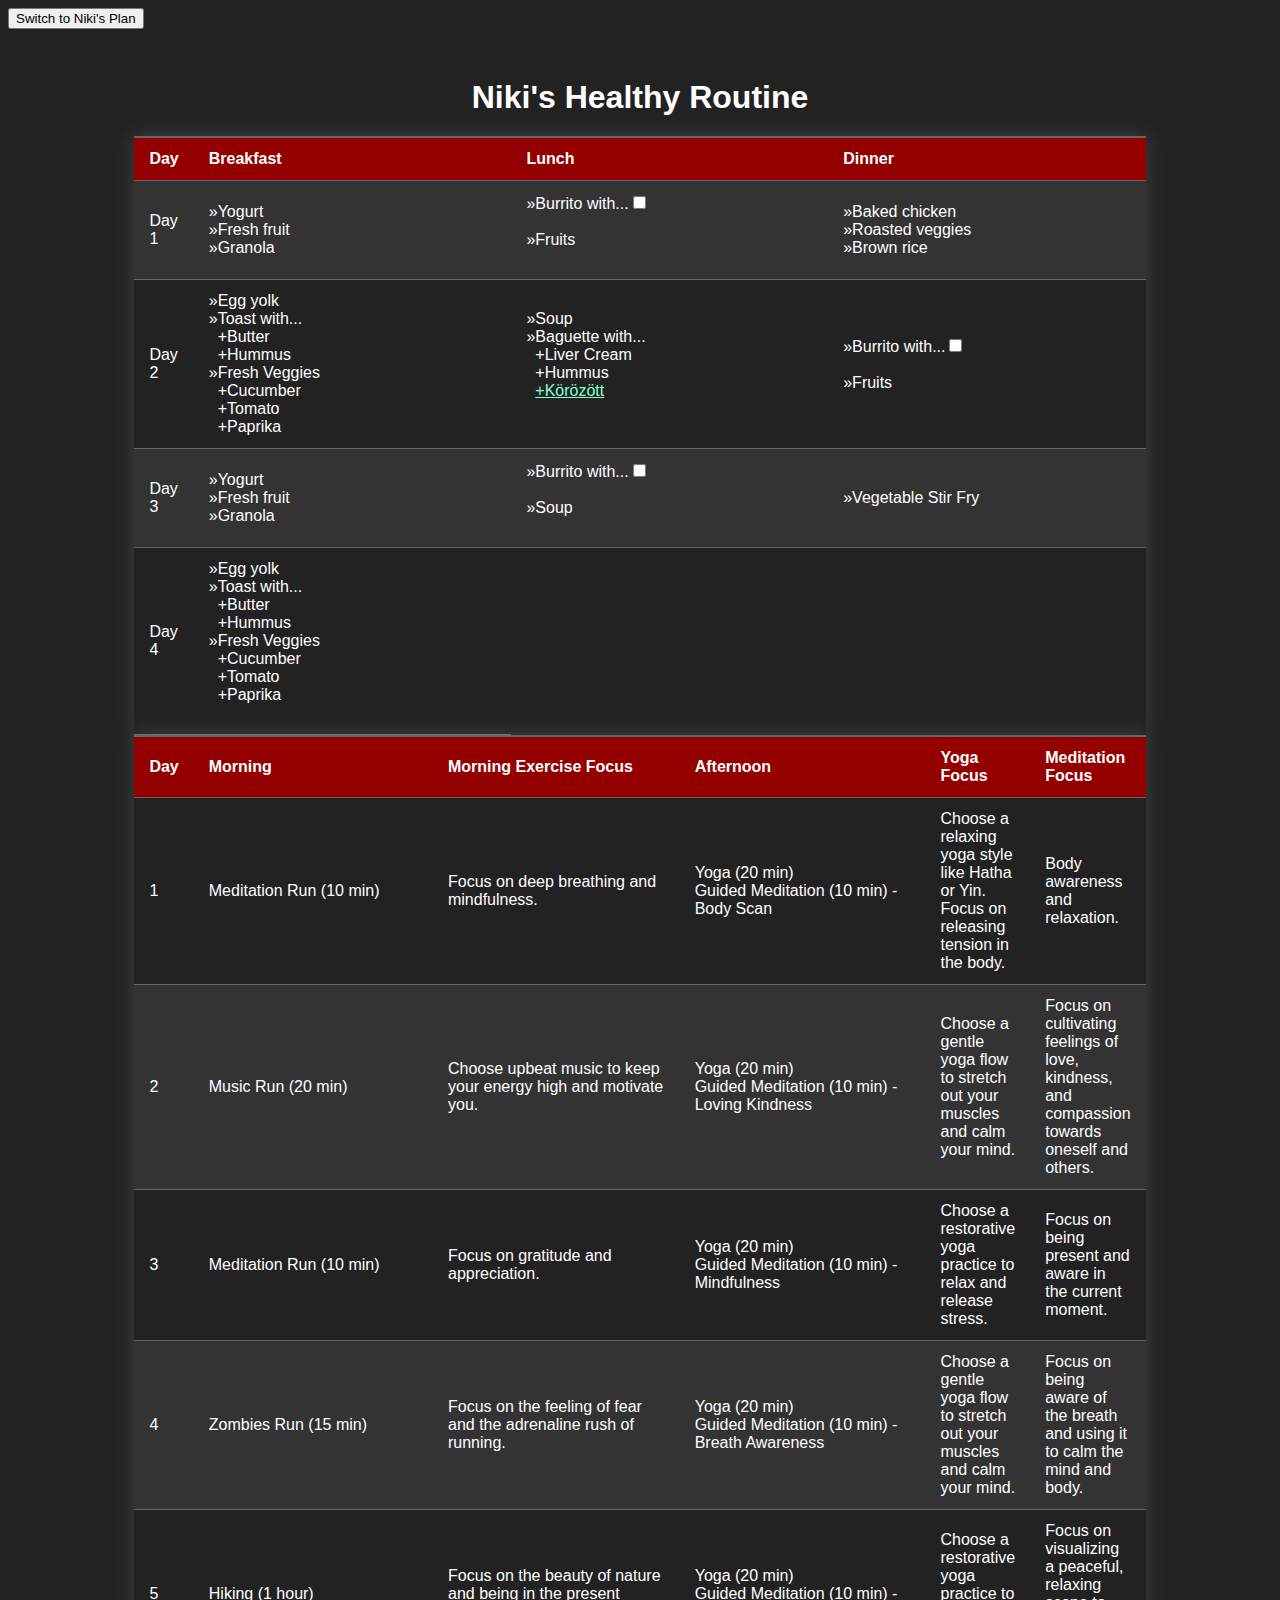
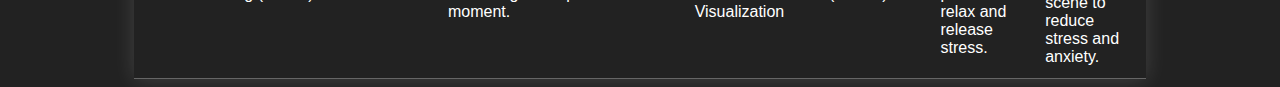
<file: index.html>
<!DOCTYPE html>
<html>
	<title>Healthy Routine Plan</title>

    <link rel="stylesheet" type="text/css" href="darkstyles.css">


<!-- TEST CODE -->

    <script>
        function togglePlan() {
            var myTable = document.getElementById("my-plan");
            var nikiTable = document.getElementById("niki-plan");
            var button = document.getElementById("toggle-button");
            if (button.innerHTML === "Switch to Niki's Plan") {
                myTable.style.display = "none";
                nikiTable.style.display = "block";
                button.innerHTML = "Switch to My Plan";
            } else {
                myTable.style.display = "block";
                nikiTable.style.display = "none";
                button.innerHTML = "Switch to Niki's Plan";
            }
        }
    </script>

<!-- END TEST CODE -->

</head>
<body>
  <button id="toggle-button" onclick="togglePlan()">Switch to Niki's Plan</button>
  <div id="my-plan">
    <h1>Nolan's Healthy Routine</h1>
    <table>
      <tr>
        <th>Day</th>
        <th>Breakfast</th>
        <th>Lunch</th>
        <th>Dinner</th>
        <th>Snack</th>
      </tr>
      <tr>
        <td class="multi-line">Day 1</td>
        <td class="multi-line">Yogurt with fresh fruit and granola</td>
        <td class="multi-line">Hummus and vegetable wrap with apple slices</td>
        <td class="multi-line">Baked chicken with roasted vegetables and brown rice or quinoa</td>
        <td class="multi-line">»Carrot sticks
»Fruits
        </td>
      </tr>
      <tr>
        <td class="multi-line">Day 2</td>
        <td class="multi-line">Oatmeal with sliced banana and cinnamon</td>
        <td class="multi-line">Quinoa and black bean salad with fresh veggies and orange slices</td>
        <td class="multi-line">Grilled chicken breast with steamed or roasted vegetables and sweet potato or baked potato</td>
        <td class="multi-line">Apple slices with almond butter</td>
      </tr>
      <tr>
        <td class="multi-line">Day 3</td>
        <td class="multi-line">Scrambled eggs with spinach and tomato with whole grain toast & Yogurt</td>
        <td class="multi-line">Chicken sandwich on whole wheat with spinach, Roasted vegetables</td>
        <td class="multi-line">Roasted sweet potato with Beans, Tomato, Avocado & Yogurt</td>
        <td class="multi-line">Greek yogurt with berries</td>
      </tr>
      <tr>
        <td class="multi-line">Day 4</td>
        <td class="multi-line">Scrambled eggs, Spinach, Tomato, Avocado</td>
        <td class="multi-line">Tuna & avocado sandwich</td>
        <td class="multi-line">Vegetable stir-fry with brown rice, Soup</td>
        <td class="multi-line">Sliced cucumber with hummus</td>
      </tr>
    </table>
  </div>

<!-- NIKI'S PLAN -->

  <div id="niki-plan">
    <h1>Niki's Healthy Routine</h1>
    <table>
      <tr>
        <th>Day</th>
        <th>Breakfast</th>
        <th>Lunch</th>
        <th>Dinner</th>
      </tr>
      <tr>
        <td class="multi-line">Day 1</td>
        <td class="multi-line">»Yogurt
»Fresh fruit
»Granola</td>
<td class="multi-line"><label for="expand">»Burrito with...</label><input type="checkbox" id="expand">
<ul class="expandable">
<li>Hummus</li>
<li>Rice</li>
<li>Cheese</li>
<li>Onion</li>
<li>Paprika</li>
<li>Spinach</li>
</ul>
»Fruits
  </td>
        <td class="multi-line">»Baked chicken
»Roasted veggies
»Brown rice</td>
      </tr>
      <tr>
        <td class="multi-line">Day 2</td>
        <td class="multi-line">»Egg yolk
»Toast with...
  +Butter
  +Hummus
»Fresh Veggies
  +Cucumber
  +Tomato
  +Paprika
</td>
        <td class="multi-line">»Soup
»Baguette with...
  +Liver Cream
  +Hummus
  <a href="https://www.mindmegette.hu/hagyomanyos-korozott.recept/" target="_blank">+Körözött</a>
        </td>
        <td class="multi-line"><label for="expand">»Burrito with...</label><input type="checkbox" id="expand">
<ul class="expandable">
<li>Hummus</li>
<li>Rice</li>
<li>Cheese</li>
<li>Onion</li>
<li>Paprika</li>
<li>Spinach</li>
</ul>
»Fruits
</td>
      </tr>
      <tr>
        <td class="multi-line">Day 3</td>
        <td class="multi-line">»Yogurt
»Fresh fruit
»Granola</td>
<td class="multi-line"><label for="expand">»Burrito with...</label><input type="checkbox" id="expand">
<ul class="expandable">
<li>Hummus</li>
<li>Rice</li>
<li>Cheese</li>
<li>Onion</li>
<li>Paprika</li>
<li>Spinach</li>
</ul>
»Soup
    </td>
        <td class="multi-line">»Vegetable Stir Fry</td>
      </tr>
      <tr>
        <td class="multi-line">Day 4</td>
        <td class="multi-line">»Egg yolk
»Toast with...
  +Butter
  +Hummus
»Fresh Veggies
  +Cucumber
  +Tomato
  +Paprika
          </td>
        <!-- <td class="multi-line">Tuna & avocado sandwich // Burrito with Chicken, Rice, Veggies, Cheese</td>
        <td class="multi-line">Vegetable stir-fry with brown rice, Soup</td>
      </tr>
    </table>
  </div>

    <div class="button-div">
      <a href="grocerylist.html">
        <button id="switch-btn">Go to Grocery List</button>
      </a>
    </div> -->


    <table>
        <thead>
          <tr>
            <th>Day</th>
            <th>Morning</th>
            <th>Morning Exercise Focus</th>
            <th>Afternoon</th>
            <th>Yoga Focus</th>
            <th>Meditation Focus</th>
          </tr>
        </thead>
        <tbody>
          <tr>
            <td>1</td>
            <td>Meditation Run (10 min)</td>
            <td>Focus on deep breathing and mindfulness.</td>
            <td>
              Yoga (20 min)<br>
              Guided Meditation (10 min) - Body Scan
            </td>
            <td>Choose a relaxing yoga style like Hatha or Yin. Focus on releasing tension in the body.</td>
            <td>Body awareness and relaxation.</td>
          </tr>
          <tr>
            <td>2</td>
            <td>Music Run (20 min)</td>
            <td>Choose upbeat music to keep your energy high and motivate you.</td>
            <td>
              Yoga (20 min)<br>
              Guided Meditation (10 min) - Loving Kindness
            </td>
            <td>Choose a gentle yoga flow to stretch out your muscles and calm your mind.</td>
            <td>Focus on cultivating feelings of love, kindness, and compassion towards oneself and others.</td>
          </tr>
          <tr>
            <td>3</td>
            <td>Meditation Run (10 min)</td>
            <td>Focus on gratitude and appreciation.</td>
            <td>
              Yoga (20 min)<br>
              Guided Meditation (10 min) - Mindfulness
            </td>
            <td>Choose a restorative yoga practice to relax and release stress.</td>
            <td>Focus on being present and aware in the current moment.</td>
          </tr>
          <tr>
            <td>4</td>
            <td>Zombies Run (15 min)</td>
            <td>Focus on the feeling of fear and the adrenaline rush of running.</td>
            <td>
              Yoga (20 min)<br>
              Guided Meditation (10 min) - Breath Awareness
            </td>
            <td>Choose a gentle yoga flow to stretch out your muscles and calm your mind.</td>
            <td>Focus on being aware of the breath and using it to calm the mind and body.</td>
          </tr>
          <tr>
            <td>5</td>
            <td>Hiking (1 hour)</td>
            <td>Focus on the beauty of nature and being in the present moment.</td>
            <td>
              Yoga (20 min)<br>
              Guided Meditation (10 min) - Visualization
            </td>
            <td>Choose a restorative yoga practice to relax and release stress.</td>
            <td>Focus on visualizing a peaceful, relaxing scene to reduce stress and anxiety.</td>
          </tr>
        </tbody>
      </table>





<!-- EXTRA MENUS
  <table>
		<tr>
			<th>Day</th>
			<th>Breakfast</th>
			<th>Lunch</th>
			<th>Dinner</th>
			<th>Snack</th>
		</tr>
		<tr>
			<td class="multi-line">Day 1</td>
			<td class="multi-line">Yogurt with fresh fruit and granola</td>
			<td class="multi-line">Hummus and vegetable wrap with apple slices</td>
			<td class="multi-line">Baked chicken with roasted vegetables and brown rice or quinoa</td>
			<td class="multi-line">Carrot sticks with hummus</td>
		</tr>
		<tr>
			<td class="multi-line">Day 2</td>
			<td class="multi-line">Oatmeal with sliced banana and cinnamon</td>
			<td class="multi-line">Quinoa and black bean salad with fresh veggies and orange slices</td>
			<td class="multi-line">Grilled chicken breast with steamed or roasted vegetables and sweet potato or baked potato</td>
			<td class="multi-line">Apple slices with almond butter</td>
		</tr>
		<tr>
			<td class="multi-line">Day 3</td>
			<td class="multi-line">Scrambled eggs with spinach and tomato with whole grain toast & Yogurt</td>
			<td class="multi-line">Chicken sandwich on whole wheat with spinach, Roasted vegetables</td>
			<td class="multi-line">Baked sweet potato with Beans, Tomato, Avocado & Yogurt // NIKI => Soup, Fruits</td>
			<td class="multi-line">Greek yogurt with berries</td>
		</tr>
		<tr>
			<td class="multi-line">Day 4</td>
			<td class="multi-line">Smoothie bowl with coffee or tea</td>
			<td class="multi-line">Tuna or chicken salad with whole grain crackers and grapes</td>
			<td class="multi-line">Vegetable stir-fry with brown rice</td>
			<td class="multi-line">Sliced cucumber with hummus</td>
		</tr>
    </table> -->





</body>
</file>
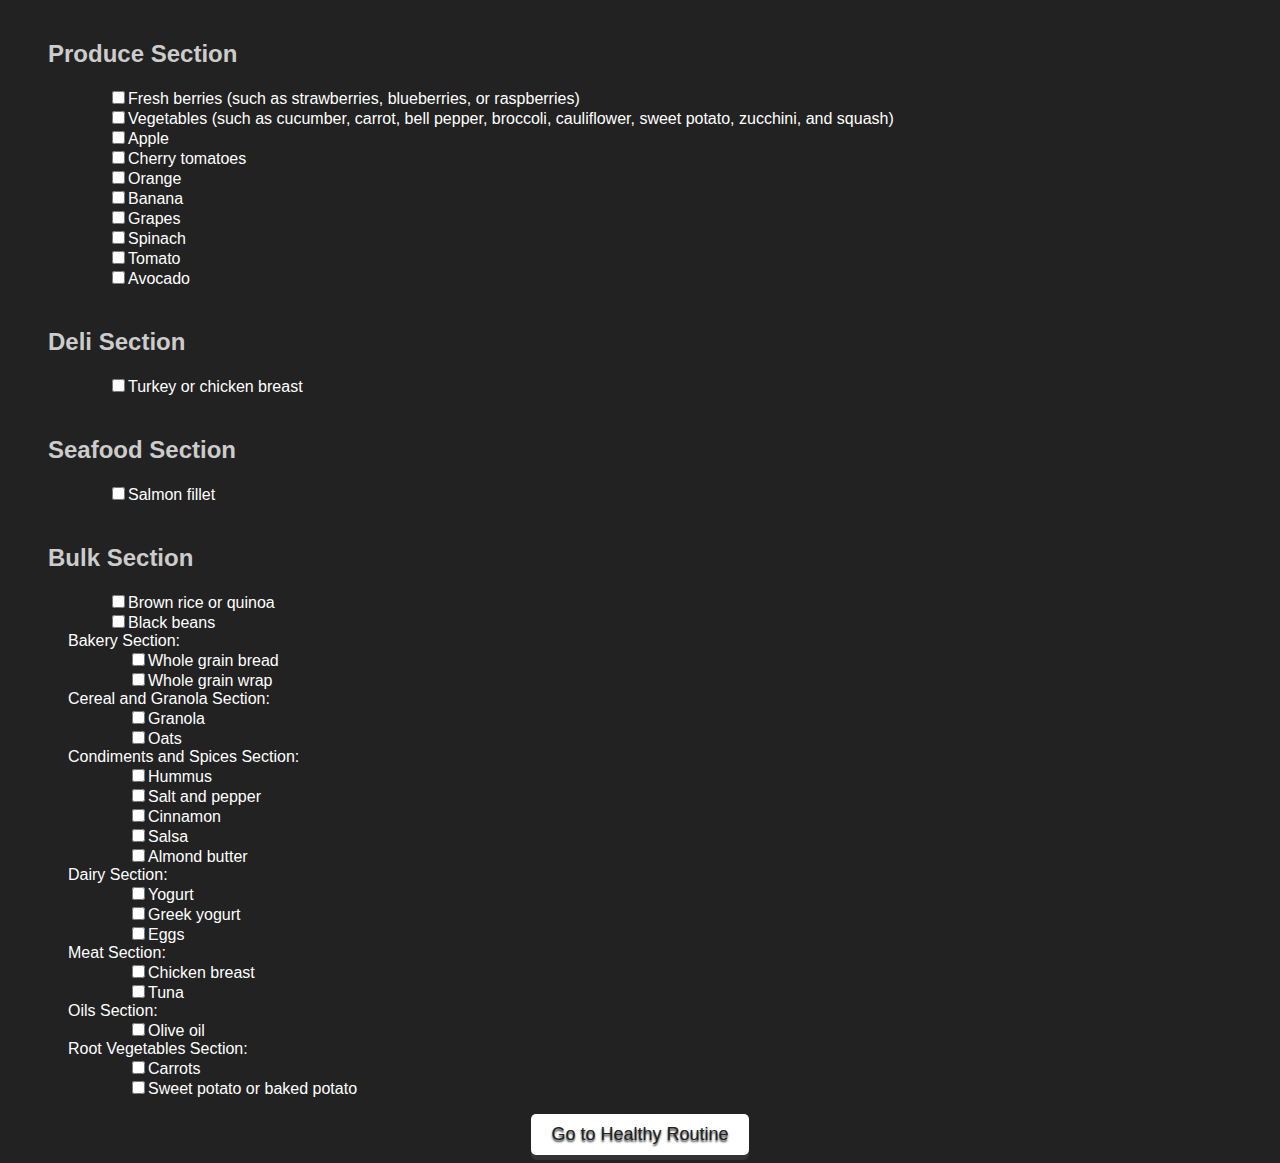
<file: grocerylist.html>
<!DOCTYPE html>
<html lang="en">
<head>
	<meta charset="UTF-8">
	<meta http-equiv="X-UA-Compatible" content="IE=edge">
	<meta name="viewport" content="width=device-width, initial-scale=1.0">
	<link rel="stylesheet" type="text/css" href="darkstyles.css"></link>
	<title>Document</title>
</head>
<body>
	<ul>
		<h2>Produce Section</h2>
		  <ul>
			<li><input type="checkbox" />Fresh berries (such as strawberries, blueberries, or raspberries)</li>
			<li><input type="checkbox" />Vegetables (such as cucumber, carrot, bell pepper, broccoli, cauliflower, sweet potato, zucchini, and squash)</li>
			<li><input type="checkbox" />Apple</li>
			<li><input type="checkbox" />Cherry tomatoes</li>
			<li><input type="checkbox" />Orange</li>
			<li><input type="checkbox" />Banana</li>
			<li><input type="checkbox" />Grapes</li>
			<li><input type="checkbox" />Spinach</li>
			<li><input type="checkbox" />Tomato</li>
			<li><input type="checkbox" />Avocado</li>

		  </ul>
		</h2>
		<h2>Deli Section</h2>
		  <ul>
			<li><input type="checkbox" />Turkey or chicken breast</li>
		  </ul>
		</li>
		<h2>Seafood Section</h2>
		  <ul>
			<li><input type="checkbox" />Salmon fillet</li>
		  </ul>
		</li>
		<h2>Bulk Section</h2>
		  <ul>
			<li><input type="checkbox" />Brown rice or quinoa</li>
			<li><input type="checkbox" />Black beans</li>
		  </ul>
		</li>
		<li>Bakery Section:
		  <ul>
			<li><input type="checkbox" />Whole grain bread</li>
			<li><input type="checkbox" />Whole grain wrap</li>
		  </ul>
		</li>
		<li>Cereal and Granola Section:
		  <ul>
			<li><input type="checkbox" />Granola</li>
			<li><input type="checkbox" />Oats</li>
		  </ul>
		</li>
		<li>Condiments and Spices Section:
		  <ul>
			<li><input type="checkbox" />Hummus</li>
			<li><input type="checkbox" />Salt and pepper</li>
			<li><input type="checkbox" />Cinnamon</li>
			<li><input type="checkbox" />Salsa</li>
			<li><input type="checkbox" />Almond butter</li>
		  </ul>
		</li>
		<li>Dairy Section:
		  <ul>
			<li><input type="checkbox" />Yogurt</li>
			<li><input type="checkbox" />Greek yogurt</li>
			<li><input type="checkbox" />Eggs</li>
		  </ul>
		</li>
		<li>Meat Section:
		  <ul>
			<li><input type="checkbox" />Chicken breast</li>
			<li><input type="checkbox" />Tuna</li>
		  </ul>
		</li>
		<li>Oils Section:
		  <ul>
			<li><input type="checkbox" />Olive oil</li>
		  </ul>
		</li>
		<li>Root Vegetables Section:
		  <ul>
			<li><input type="checkbox" />Carrots</li>
			<li><input type="checkbox" />Sweet potato or baked potato</li>
		  </ul>
		</li>
	</ul>

	<div class="button-div">
		<a href="Index.html">
		  <button id="switch-btn">Go to Healthy Routine</button>
		</a>
	  </div>

</body>
</html>
</file>
<file: darkstyles.css>
body {
    font-family: Arial, sans-serif;
    background-color: #222;
    color: #fff;
  }

  h1 {
    text-align: center;
    margin-top: 50px;
    margin-bottom: 20px;
    color: #fff;
  }

  h2 {
    color: #ccc;
    margin-top: 40px;
  }

  table {
    margin: 0 auto;
    border-collapse: collapse;
    width: 80%;
    box-shadow: 0 0 20px rgba(255, 255, 255, 0.15);
  }

  td,
  th {
    padding: 12px 15px;
    text-align: left;
    border-bottom: 1px solid #666;
  }

  td:nth-child(n+2):nth-child(-n+4),
th:nth-child(n+2):nth-child(-n+4) {
  width: 33.33%;
}

/* The :nth-child() selector is used to target specific elements based on their index within their parent element. In this case, the td and th elements are the child elements of the tr element, which is the parent element.

The formula n+2 selects all elements starting from the 2nd child element (i.e., the 2nd column), while the formula -n+4 selects all elements up to and including the 4th child element (i.e., the 4th column).

When you use two :nth-child() selectors together, separated by a comma, you are essentially targeting elements that match both selectors. In this case, the first selector targets all td elements that are the 2nd, 3rd, or 4th child of their parent tr element, and the second selector targets all th elements that are the 2nd, 3rd, or 4th child of their parent tr element.

So, the entire selector td:nth-child(n+2):nth-child(-n+4), th:nth-child(n+2):nth-child(-n+4) targets all td and th elements that are the 2nd, 3rd, or 4th child of their parent tr element and applies the specified style rules to them. */

  #my-plan th {
    background-color: #1b5e20;
    font-weight: bold;
    color: #fff;
    border-top: 2px solid #666;
  }

  #niki-plan th {
    background-color: #940000;
    font-weight: bold;
    color: #fff;
    border-top: 2px solid #666;
  }

  tr:nth-child(even) td {
    background-color: #333;
  }

  .meal-category {
    margin-top: 60px;
    margin-bottom: 20px;
    color: #fff;
  }

  .meal-type {
    margin-top: 30px;
    margin-bottom: 10px;
    color: #ccc;
  }

  .button-div {
    margin: 0 auto;
    text-align: center;
  }

  #switch-btn {
    background-color: #fff;
    color: #222;
    padding: 10px 20px;
    border: none;
    border-radius: 5px;
    font-size: 18px;
    box-shadow: 0px 5px 0px 0px #333;
    text-shadow: 0px 2px 2px #333;
    transform: translateY(0px);
    transition: transform 0.2s ease-in-out;
  }

  #switch-btn:hover {
    box-shadow: 0px 3px 0px 0px #333;
    text-shadow: 0px 1px 1px #333;
    transform: translateY(2px);
  }

  #switch-btn:active {
    box-shadow: none;
    text-shadow: none;
    transform: translateY(4px);
  }

  #my-plan {
    display: none;
  }

  .multi-line {
    white-space: pre-wrap;
    /* line-height: 20px; */
  }

  a:visited, a:link {
    color:aquamarine;
  }

  .expandable {
    display: none;
  }

  #expand:checked + .expandable {
    display: block;
  }

  li {
    list-style: none;
    padding-left: 0;
}
li {
    position: relative;
    padding-left: 20px;
}

  li:before {
    content: '';
    width: 10px;
    height: 10px;
    position: absolute;
    background-image: url('https://dev-bay.com/wp-content/uploads/2018/05/bullet-1.png.webp');
    background-size: cover;
    background-position: center;
    left: 0;
    top: 50%;
    transform: translateY(-50%);
}
</file>
